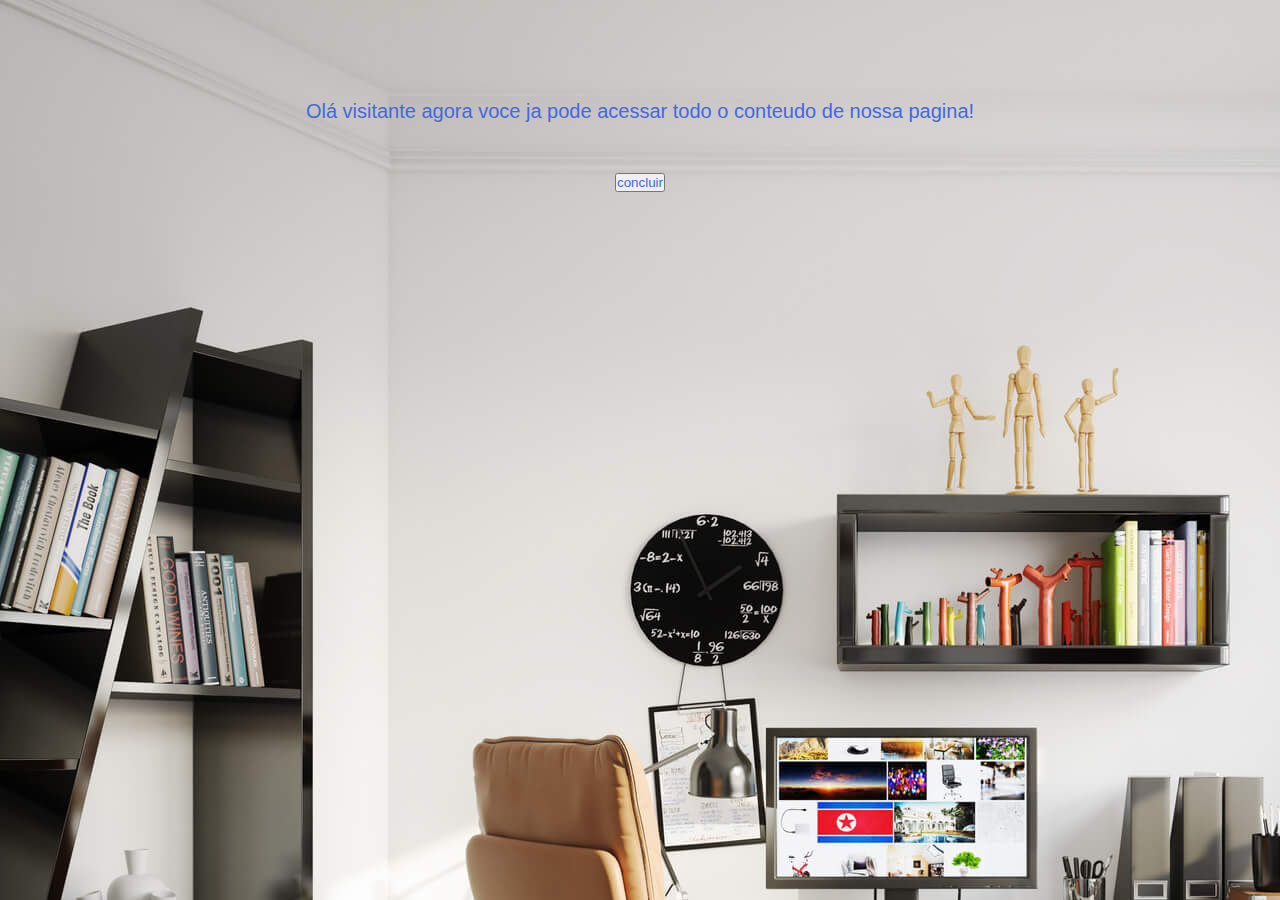
<file: pagina2.html>
<!DOCTYPE html>
<html lang="pt-br">
<head>
    <meta charset="UTF-8">
    <meta name="viewport" content="width=device-width, initial-scale=1.0">
    <meta http-equiv="X-UA-Compatible" content="ie=edge">
    <title>TrocaDeTela</title>
    <link rel="stylesheet" href="css/pag2.css">
</head>
<body>
    <p>Olá visitante agora voce ja pode acessar todo o conteudo de nossa pagina!</p>
    <div class="btnpag2">
    <button id="btnpag2" onClick="location.href = 'pagina3.html';">concluir</button>
    </div>
    <script src="js/index.js"></script>
</body>
</html>
</file>
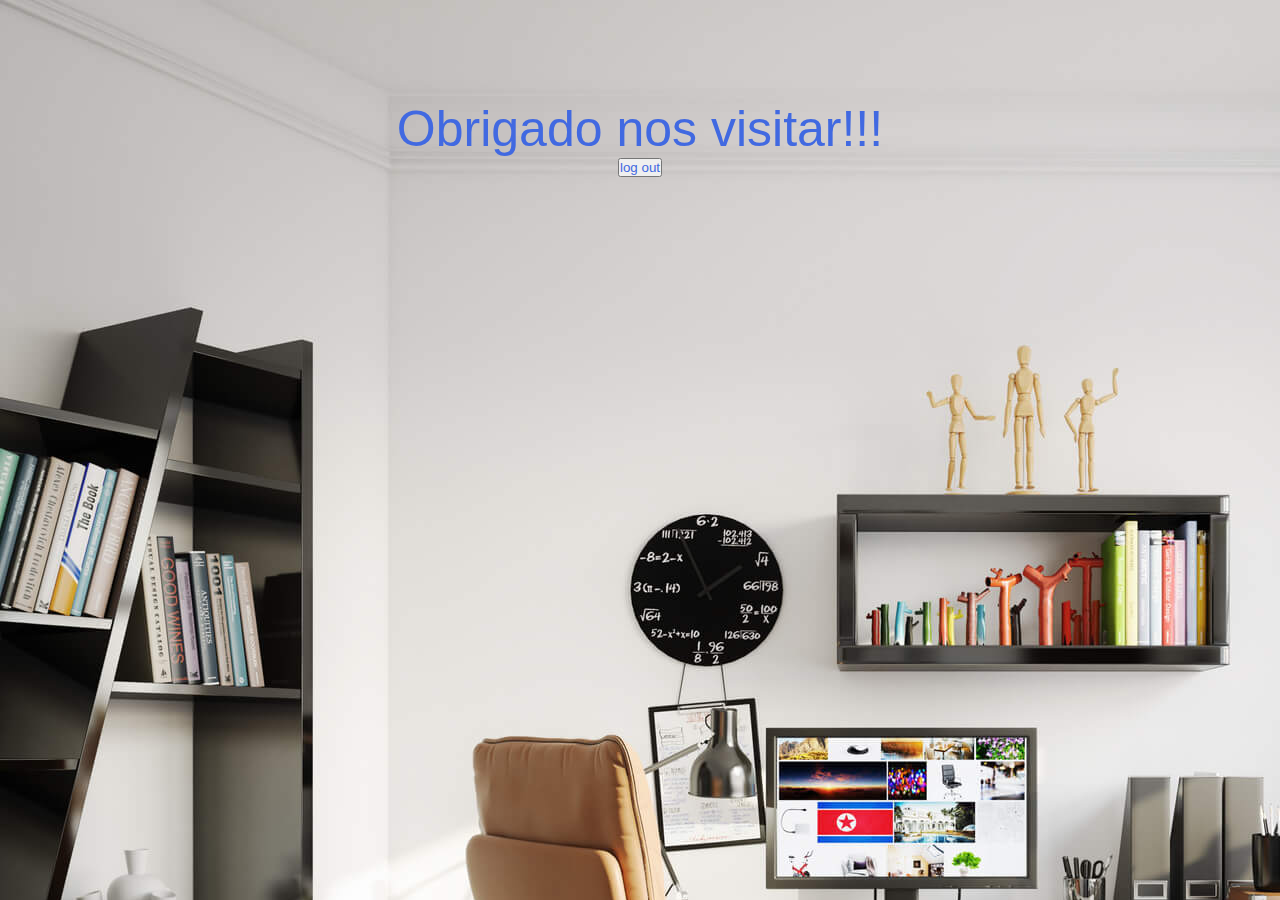
<file: pagina3.html>
<!DOCTYPE html>
<html lang="pt-br">
<head>
    <meta charset="UTF-8">
    <meta name="viewport" content="width=device-width, initial-scale=1.0">
    <meta http-equiv="X-UA-Compatible" content="ie=edge">
    <title>TrocaDeTela</title>
    <link rel="stylesheet" href="img/tks.jpg">
    <link rel="stylesheet" href="css/pag3.css">
</head>
<body>
    <p>Obrigado nos visitar!!!</p>
    <div class="btnpag3">
    <button id="btn1" onClick="location.href = 'index.html';">log out</button>
    </div>
    <script src="js/index.js"></script>
</body>
</html>
</file>
<file: css/pag2.css>
* {
    margin: 0px;
    padding:0px;
}
p{  
    margin-top: 100px;
    text-align: center;
    margin-top:50;
    font-family: Arial, Helvetica, sans-serif;
    font-size:20px;
    color: royalblue;
}

body {
    background-image: url('../img/sala.jpg');
}
.btnpag2 {
    text-align:center;
    margin-top:50px;
    

  }
#btnpag2 {
     color:royalblue;
}
</file>
<file: css/pag3.css>
* {
    margin: 0px;
    padding:0px;
}
p{  
    margin-top: 100px;
    text-align: center;
    margin-top:50;
    font-family: Arial, Helvetica, sans-serif;
    font-size:50px;
    color: royalblue;
}

body {
    background-image: url('../img/sala.jpg');
}

.btnpag3 {
    text-align:center;
  }
#btn1 {
    color:royalblue;
}
</file>
